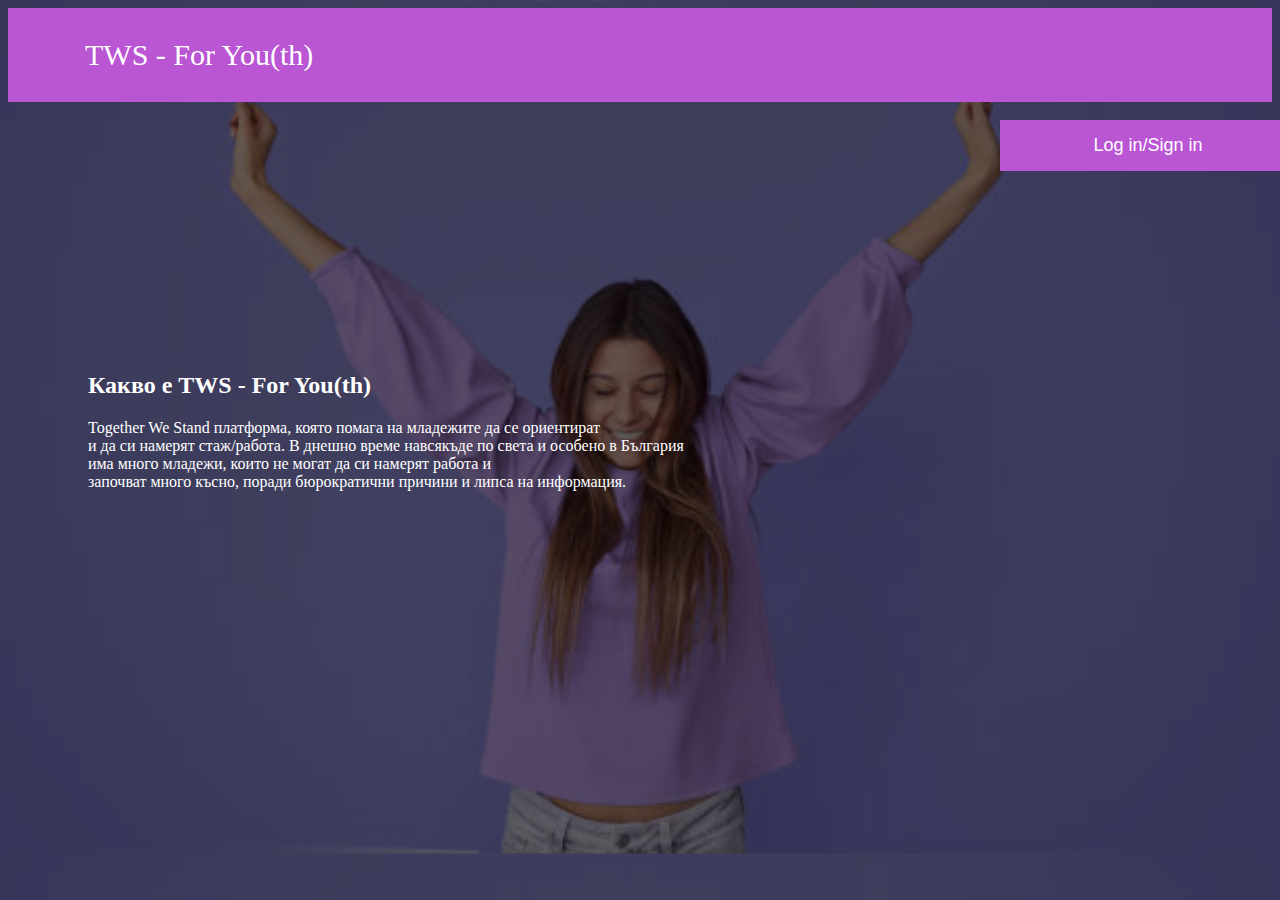
<file: index.html>
<!DOCTYPE html>
<html lang="en">
<head>
    <body class="main-header" ></style>
    <meta name="viewport" content="width=device-width, initial-scale=1.0">
    <link rel="stylesheet" href="style.css">
    <link rel="stylesheet" href="https://fonts.googleapis.com/css2?family=Roboto:wght@400;700&display=swap">
    <title>WST</title>
    <link rel = "icon" href = "logo2.png">
   
    <meta charset="UTF-8">
    <meta http-equiv="X-UA-Compatible" content="IE=edge">
    <meta name="viewport" content="width=device-width, initial-scale=1.0">
    <link rel = "icon" href = "logo2.png">
    
</head>
<body>
    <div style="background-color: mediumorchid; color: white; font-size: 30px; font: sans-serif; text-align:left; vertical-align: middle; padding:30px 77px;"> TWS - For You(th) </div>
    <body class="main-header">
   
    <main class="padding-text">
        <form>
            <input class="buttons" onclick="window.location.href='log_sign.html';" value="Log in/Sign in"/>
        </form>
        
        <h2 >  Какво е TWS - For You(th)</h2>
        <p> Together We Stand платформа, която помага на младежите да се ориентират <br> и да си намерят стаж/работа.
            В днешно време навсякъде по света и особено в България<br> 
            има много младежи, които не могат да си намерят работа и <br>
            започват много късно, поради бюрократични причини и липса на информация. <br> 
            </p>
        
    </main>
    
</body>
</file>
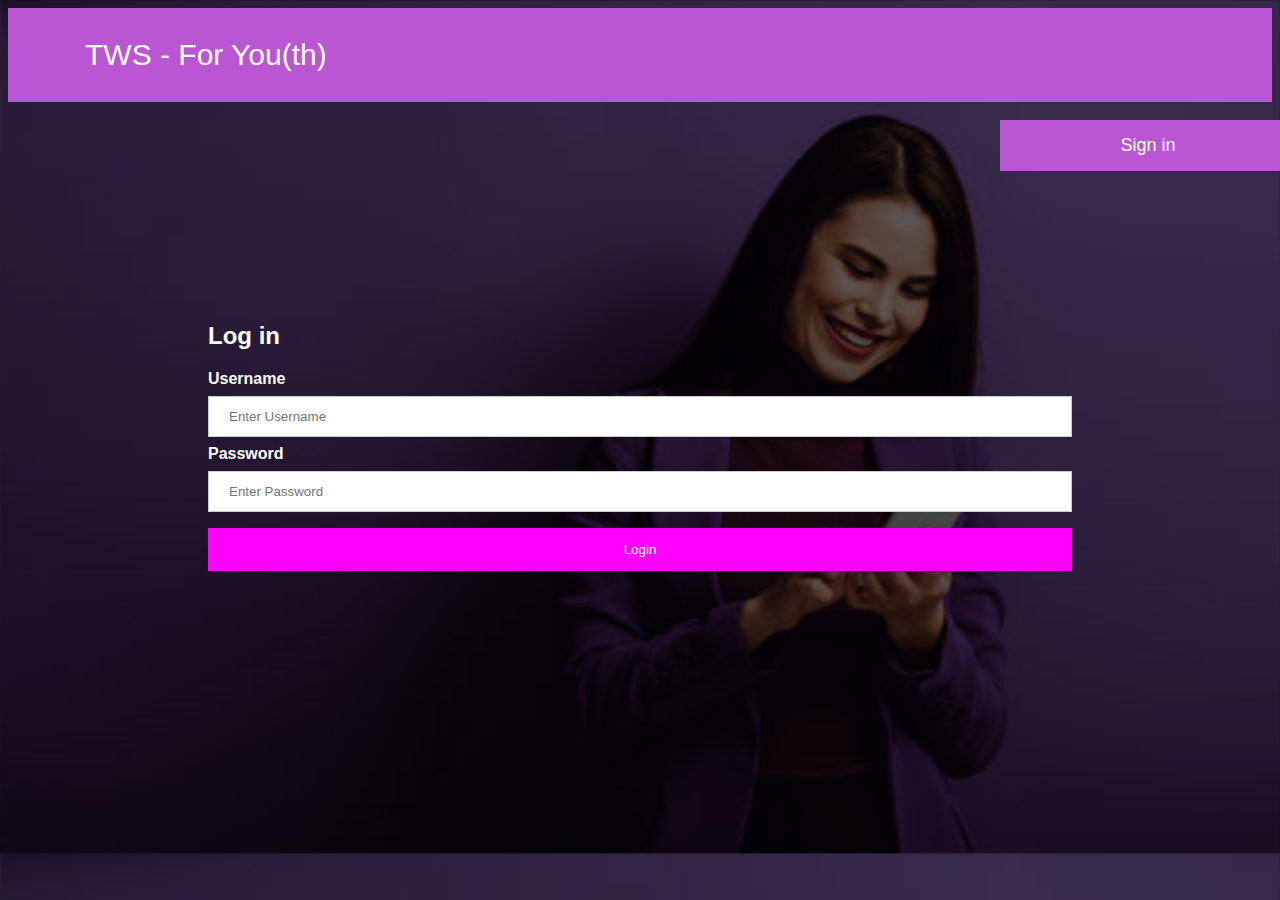
<file: log_sign.html>
<!DOCTYPE html>
<html>
<head>
    <body class="main-header1" ></style>
    <meta name="viewport" content="width=device-width, initial-scale=1">
    <link rel="stylesheet" href="style.css">
    <link rel="stylesheet" href="https://fonts.googleapis.com/css2?family=Roboto:wght@400;700&display=swap">
    <title>TWS</title>
    <link rel = "icon" href = "logo2.png">
    <style>
        body {font-family: Arial, Helvetica, sans-serif;}
        
    </style>
</head>
<body>
    <div style="background-color: mediumorchid; color: white; font-size: 30px; font: sans-serif; text-align:left; vertical-align: middle; padding:30px 77px;"> TWS - For You(th) </div>
        <form action="/action_page.php" method="post">
        
    </div>

  <div class="container">
      <h2>Log in</h2>
    
    <label for="uname"><b>Username</b></label>
    <input type="text" placeholder="Enter Username" name="uname" required>

    <label for="psw"><b>Password</b></label>
    <input type="password" placeholder="Enter Password" name="psw" required>   
    
    <input class="buttons" onclick="window.location.href='signin.html';" value="Sign in"/>
   
    <button type="submit"  onclick="window.location.href='feed.html';">Login</button>
    
    

    </div>
<form>
    
    

</body>
</html>
</file>
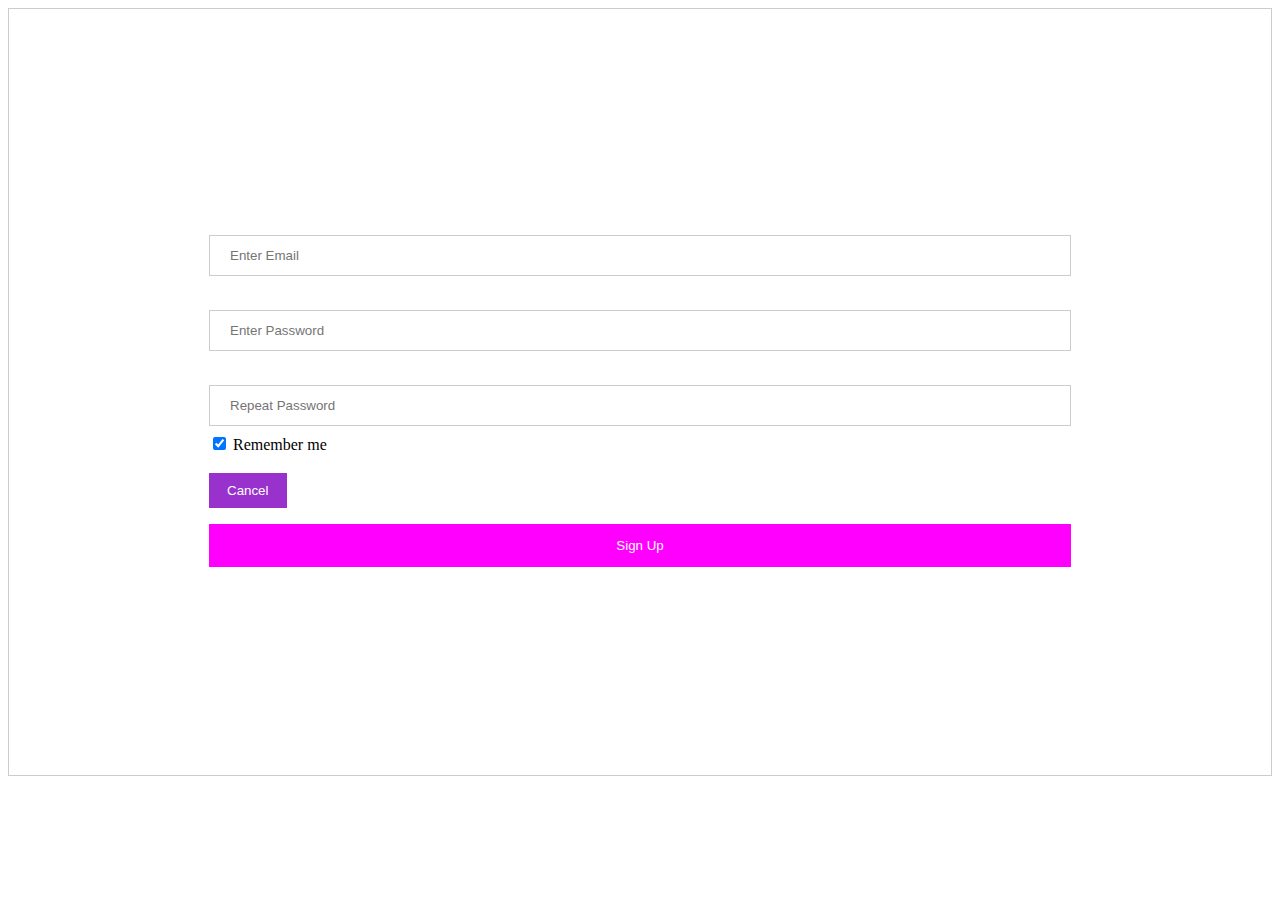
<file: login.html>
<!DOCTYPE html>
<html lang="en">
<head>
    <meta name="viewport" content="width=device-width, initial-scale=1.0">
    <link rel="stylesheet" href="style.css">
    <link rel="stylesheet" href="https://fonts.googleapis.com/css2?family=Roboto:wght@400;700&display=swap">
    <title>WST</title>
    <link rel = "icon" href = "logo2.png">
    
</head>
<body>
    <form action="action_page.php" style="border:1px solid #ccc">
        <div class="container">
          
          <label for="email"><b>Email</b></label>
          <input type="text" placeholder="Enter Email" name="email" required>
      
          <label for="psw"><b>Password</b></label>
          <input type="password" placeholder="Enter Password" name="psw" required>
      
          <label for="psw-repeat"><b>Repeat Password</b></label>
          <input type="password" placeholder="Repeat Password" name="psw-repeat" required>
      
          <label>
            <input type="checkbox" checked="checked" name="remember" style="margin-bottom:15px"> Remember me
          </label>
      
          <div class="clearfix">
            <button type="button" class="cancelbtn">Cancel</button>
            <button type="submit" class="signupbtn" onclick="window.location.href='feed.html'">Sign Up</button>
          </div>
        </div>
      </form>
    
</body>
</file>
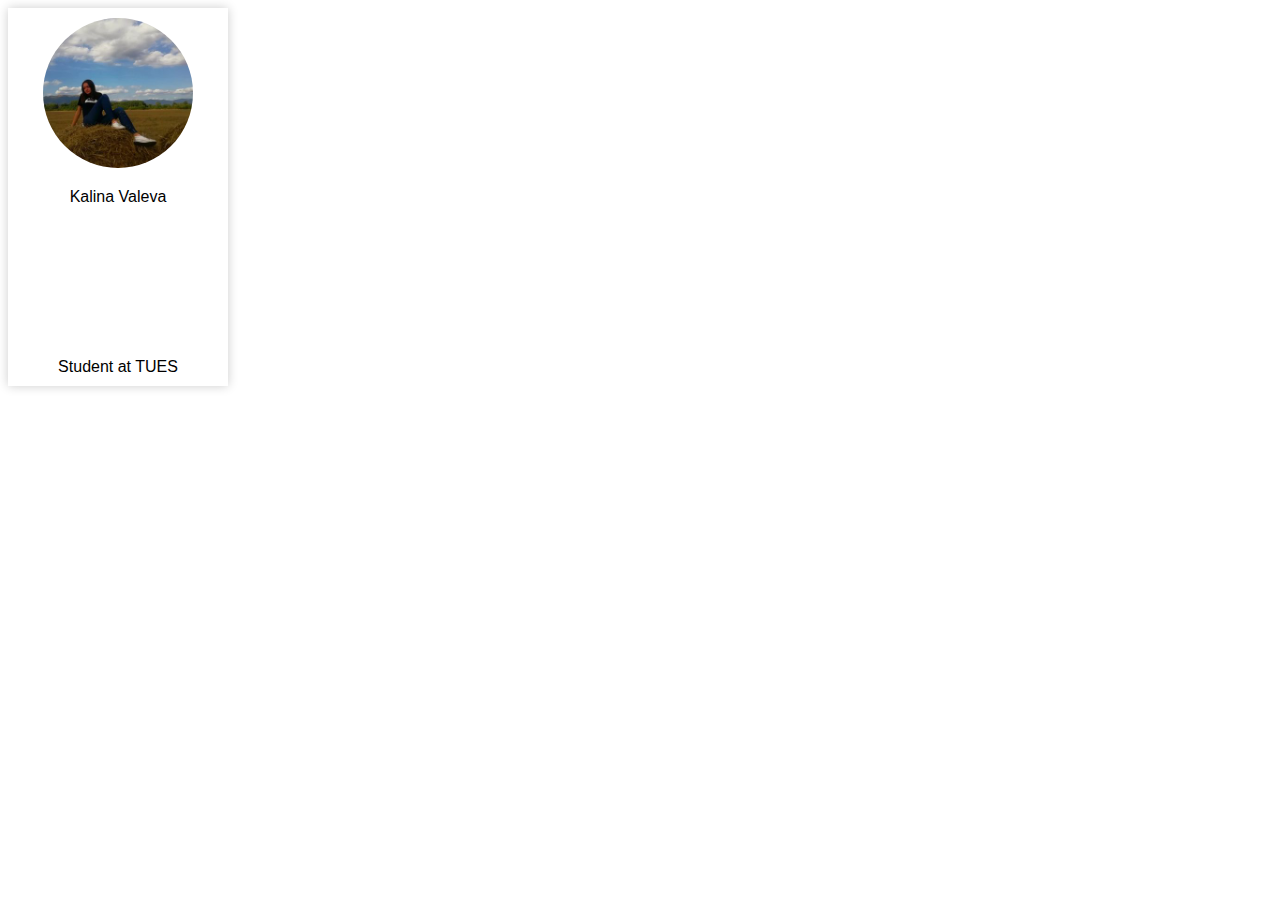
<file: profile.html>
<!DOCTYPE html>
<head>
<title> Profile </title>
<meta name= "viewport" content="wigth=device-width, initial-scale=1.0">
<meta charset="utf-8">
<link rel = "shortcut icon" href = "/assest/favicon.ico">
<link href="https://fonts.googleapis.com/icon?family=Material+Icons" rel="stylesheet">
</head>

<style> 
    .profile {
        font-family: sans-serif;
        text-align: center;
        max-width: 200px;
        box-shadow: 0 0 10px rgba(0, 0, 0, 0.2);
        padding: 10px;
    }

    .profile__image {
        width: 150px;
        height: 150px;
        object-fit: cover;
        border-radius: 50%;
        margin: 0 auto 20px auto;
        display: block;
    }


</style>

<body>
    <div class = "profile">
        <img src="kalina.jpg" alt="Profile Photo" class="profile__image">
        <div class="profile__image">Kalina Valeva</div>
        <div class="profile__title">Student at TUES</div>
    



</body>
</file>
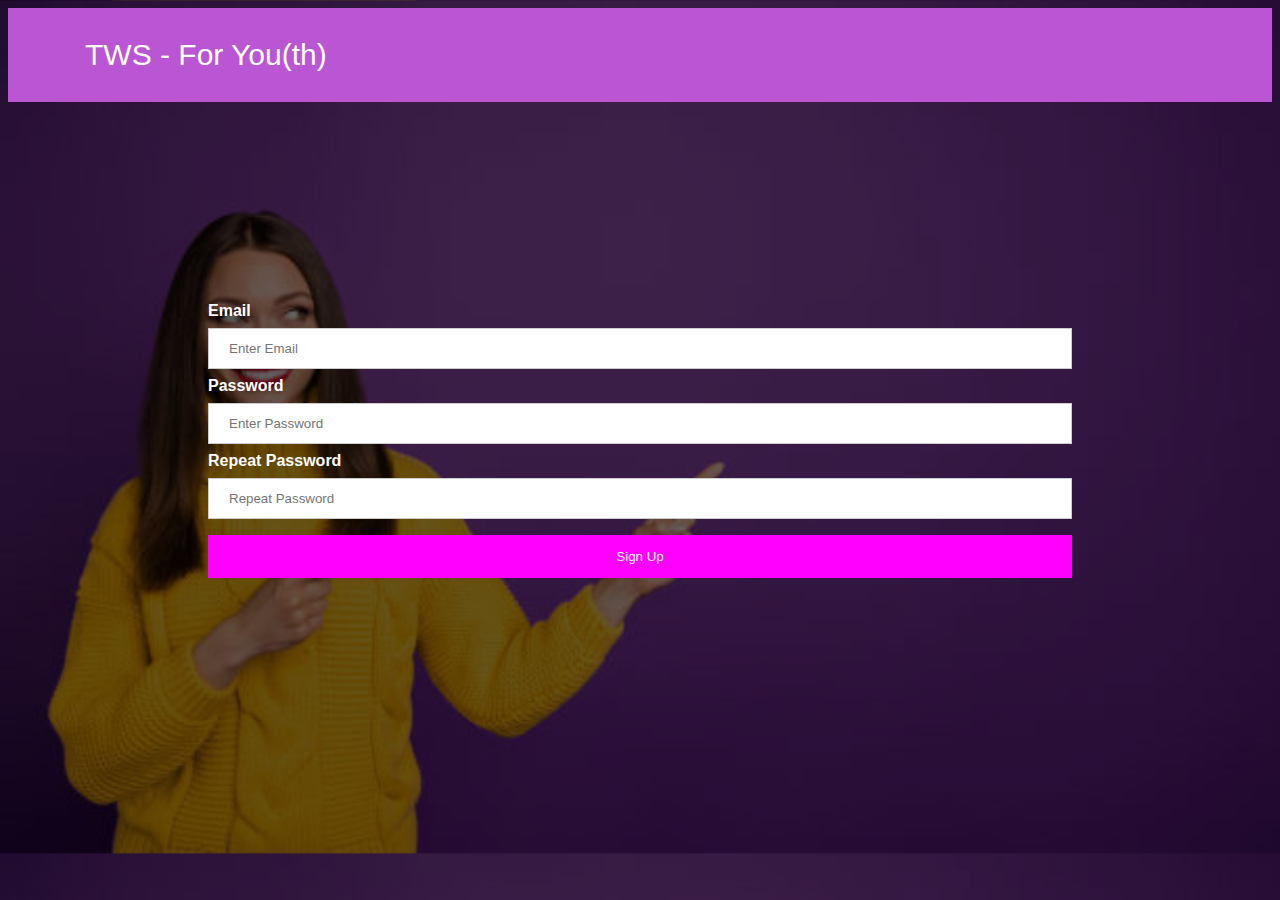
<file: signin.html>
<!DOCTYPE html>
<html lang="en">
<head>
    <body class="main-header2" ></style>
    <meta name="viewport" content="width=device-width, initial-scale=1.0">
    <link rel="stylesheet" href="style.css">
    <link rel="stylesheet" href="https://fonts.googleapis.com/css2?family=Roboto:wght@400;700&display=swap">
    <title>WST</title>
    <link rel = "icon" href = "logo2.png">
    <style>
      body {font-family: Arial, Helvetica, sans-serif;}
    </style>
</head>
<body>
  <div style="background-color: mediumorchid; color: white; font-size: 30px; font: sans-serif; text-align:left; vertical-align: middle; padding:30px 77px;"> TWS - For You(th) </div>
        <div class="container">
          
          <label for="email"><b>Email</b></label>
          <input type="text" placeholder="Enter Email" name="email" required>
      
          <label for="psw"><b>Password</b></label>
          <input type="password" placeholder="Enter Password" name="psw" required>
      
          <label for="psw-repeat"><b>Repeat Password</b></label>
          <input type="password" placeholder="Repeat Password" name="psw-repeat" required>
          <button type="submit" class="signupbtn" onclick="window.location.href='feed.html'">Sign Up</button>
          
        </div>
      </form>
    
</body>
</file>
<file: style.css>
.center {
    display: block;
    margin-left: auto;
    margin-right: auto;
    width: 50%;
}
.padding-image {
    padding-top: 3px;
    padding-right: 70px;
    padding-bottom: 1050px;
    padding-left: 850px;
}
.padding-text {
    padding-top: 250px;
    padding-right: 30px;
    padding-bottom: 50px;
    padding-left: 80px;
}
.main {
    text-align: center;
    padding-left: 30%;
    padding-right: 30%;
}
.buttons {
    background-color: mediumorchid; 
    border: none;
    color:white;
    padding: 15px 32px;
    text-align: center;
    text-decoration: none;
    display: inline-block;
    font-size: 18px;
    position:absolute; 
    left:1000px; 
    top:120px;
  }

  input[type=text], input[type=password] {
    width: 100%;
    padding: 12px 20px;
    margin: 8px 0;
    display: inline-block;
    border: 1px solid #ccc;
    box-sizing: border-box;
  }
  
  button {
    background-color:magenta;
    color: white;
    padding: 14px 20px;
    margin: 8px 0;
    border: none;
    cursor: pointer;
    width: 100%;
  }
  
  button:hover {
    opacity: 0.8;
  }
  
  .cancelbtn {
    width: auto;
    padding: 10px 18px;
    background-color:DarkOrchid;
  }
  
  .imgcontainer {
    text-align: center;
    margin: 24px 0 12px 0;
  }
  
  img.avatar {
    width: 40%;
    border-radius: 50%;
  }
  
  .container {
    padding: 200px;
    padding: 40px -11px;
    padding-left:-100px; 
    top: 120px;
  }
  
  span.psw {
    float: right;
    padding-top: 16px;
  }
  
.main-header {
    background-color: rgba(0, 0, 0, .6);
    background-image: url("joyful-pretty-young-woman-stretching-arms-picture-id1181317190.jpg");
    background-blend-mode: multiply;
    background-size: cover;
}
.padding-image {
    padding-top: 100px;
    padding-right: 240px;
    padding-bottom: 60px;
    padding-left: 100px;
    left: 1100px; 
    top: 1120px;
    bottom: -10px;
}
.div-position {
    position: fixed;
    bottom: -100px;
    right: 0;
    width: 300px;
}

h2 {
  color: white;
}

p {
  color: white;
}

.main-header1 {
  background-color: rgba(0, 0, 0, .6);
  background-image: url("cheerful-young-woman-smiling-while-chatting-on-smartphone-on-purple-picture-id1208340393.jpg");
  background-blend-mode: multiply;
  background-size: cover;
}
.main-header2 {
    background-color: rgba(0, 0, 0, .6);
    background-image: url("3rd-woman.jpg");
    background-blend-mode: multiply;
    background-size: cover;
  }
b {
  color: white;
}
.boxed {
    border: 1px solid green ;
  }
</file>
